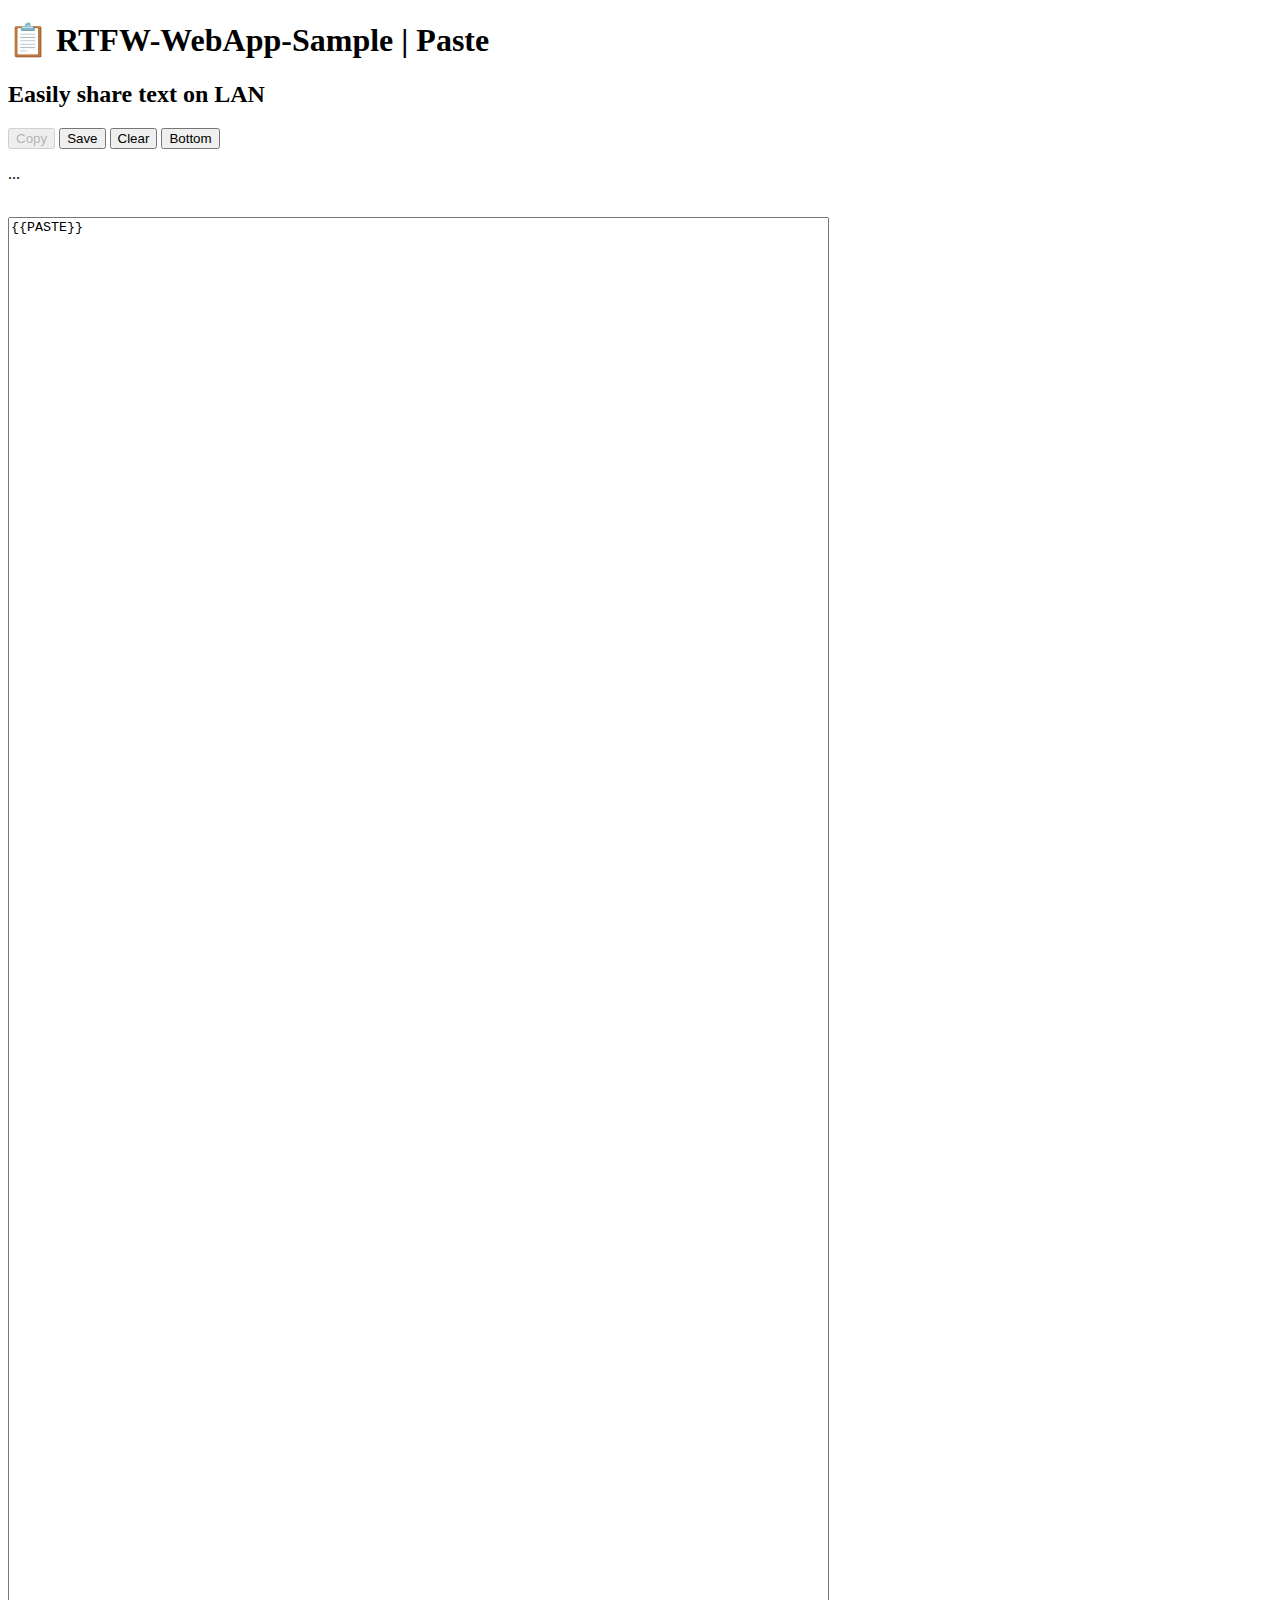
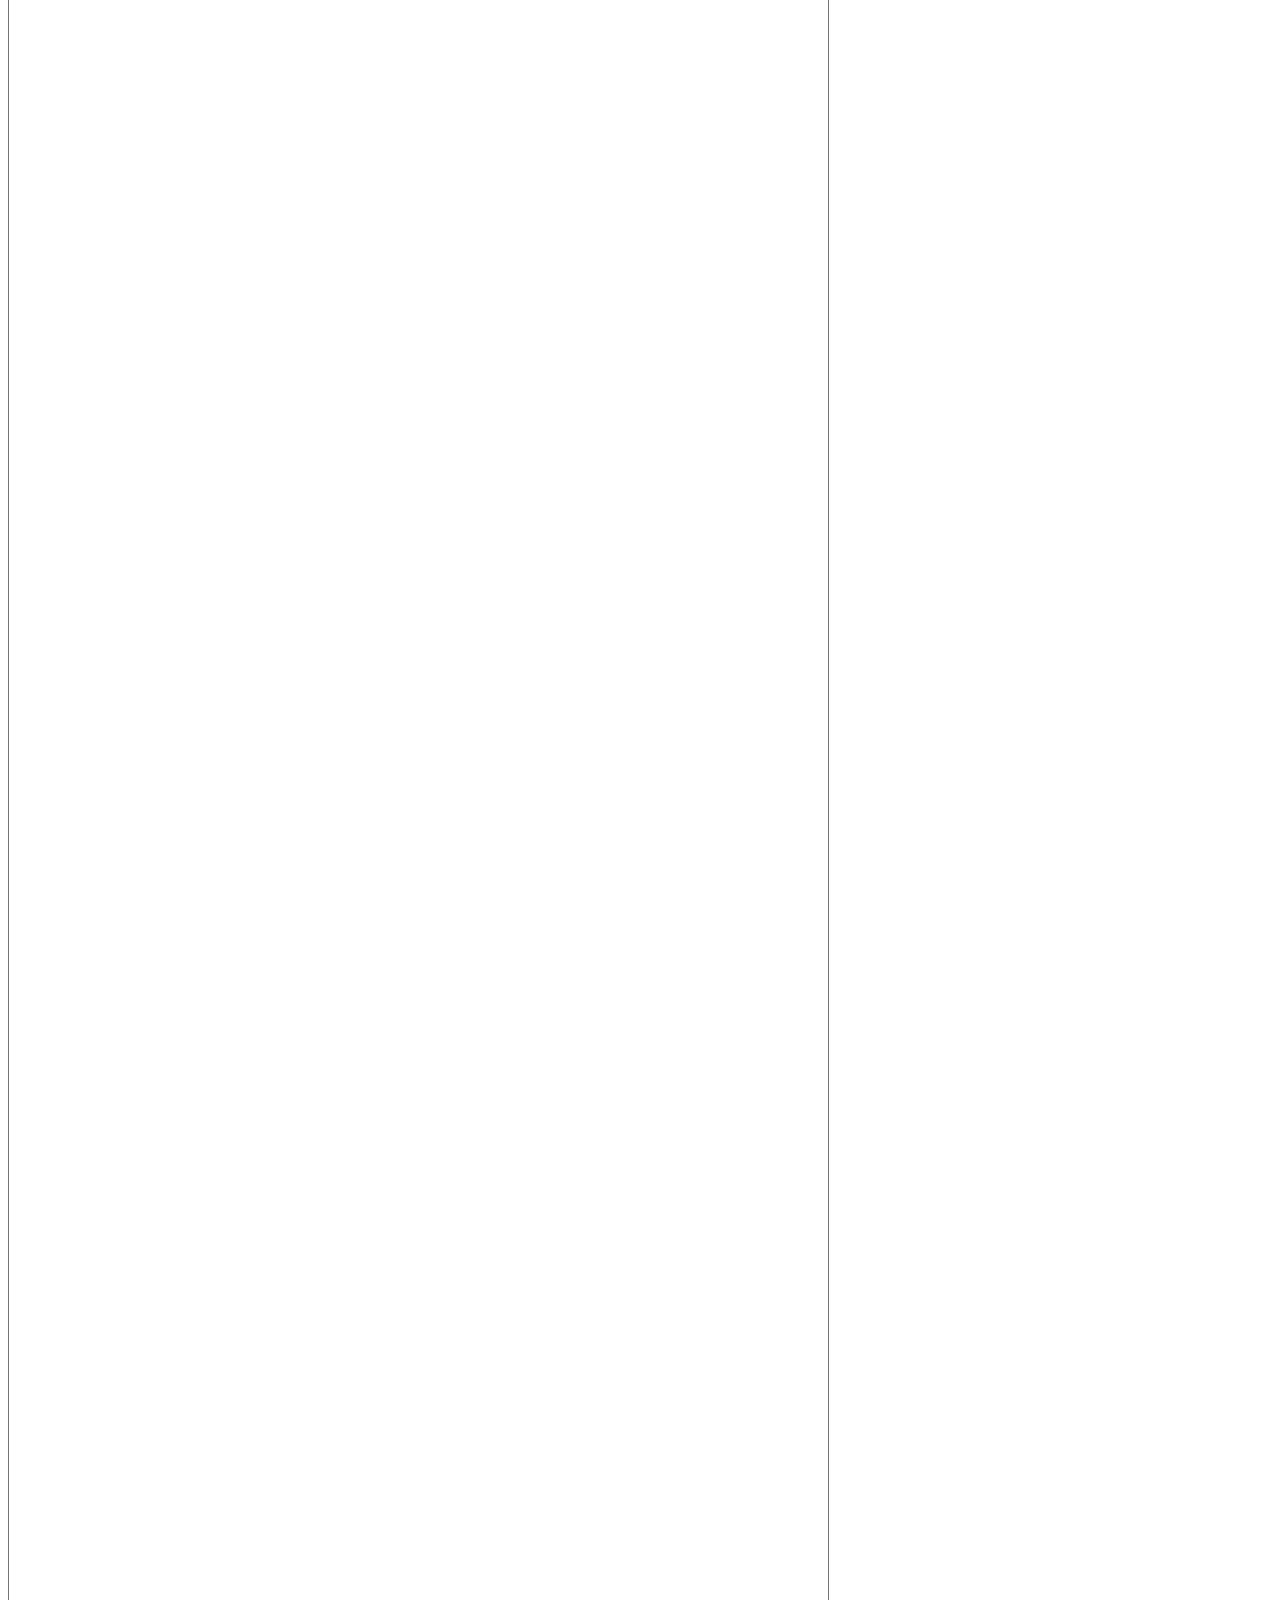
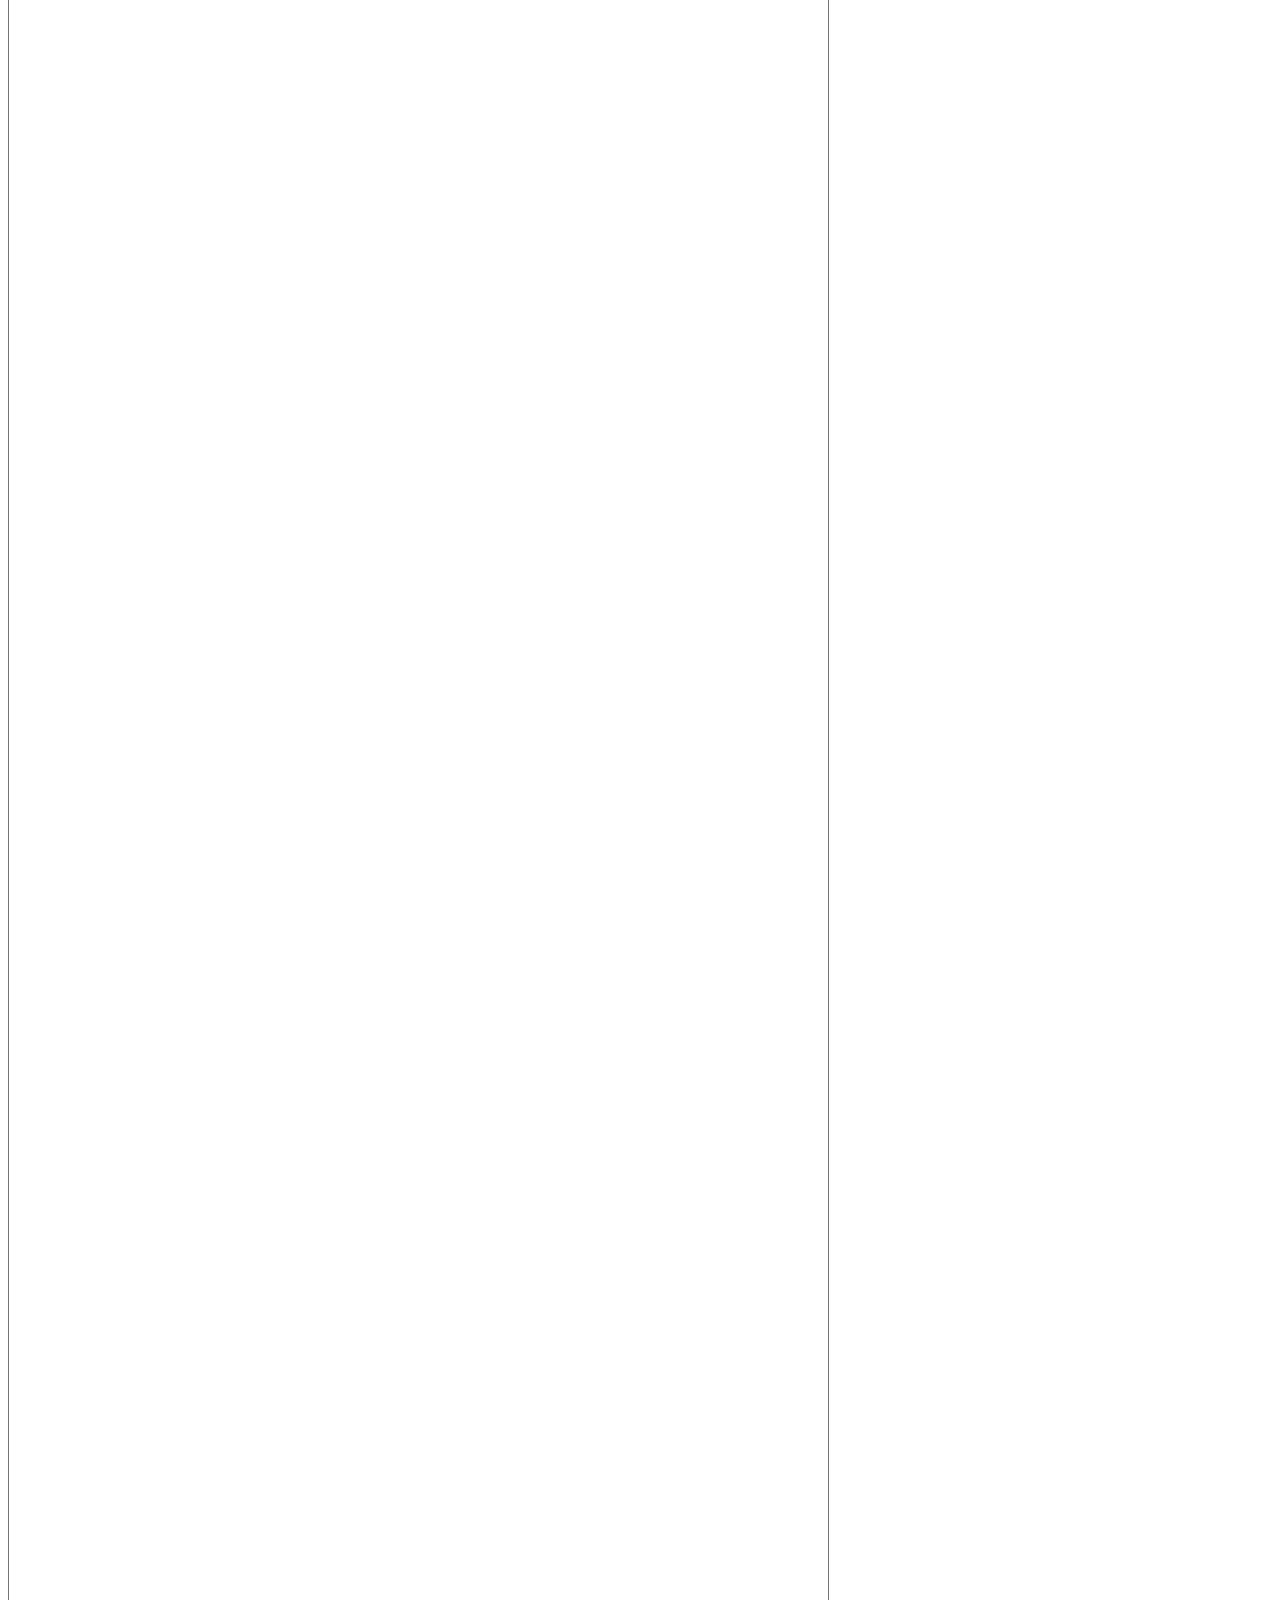
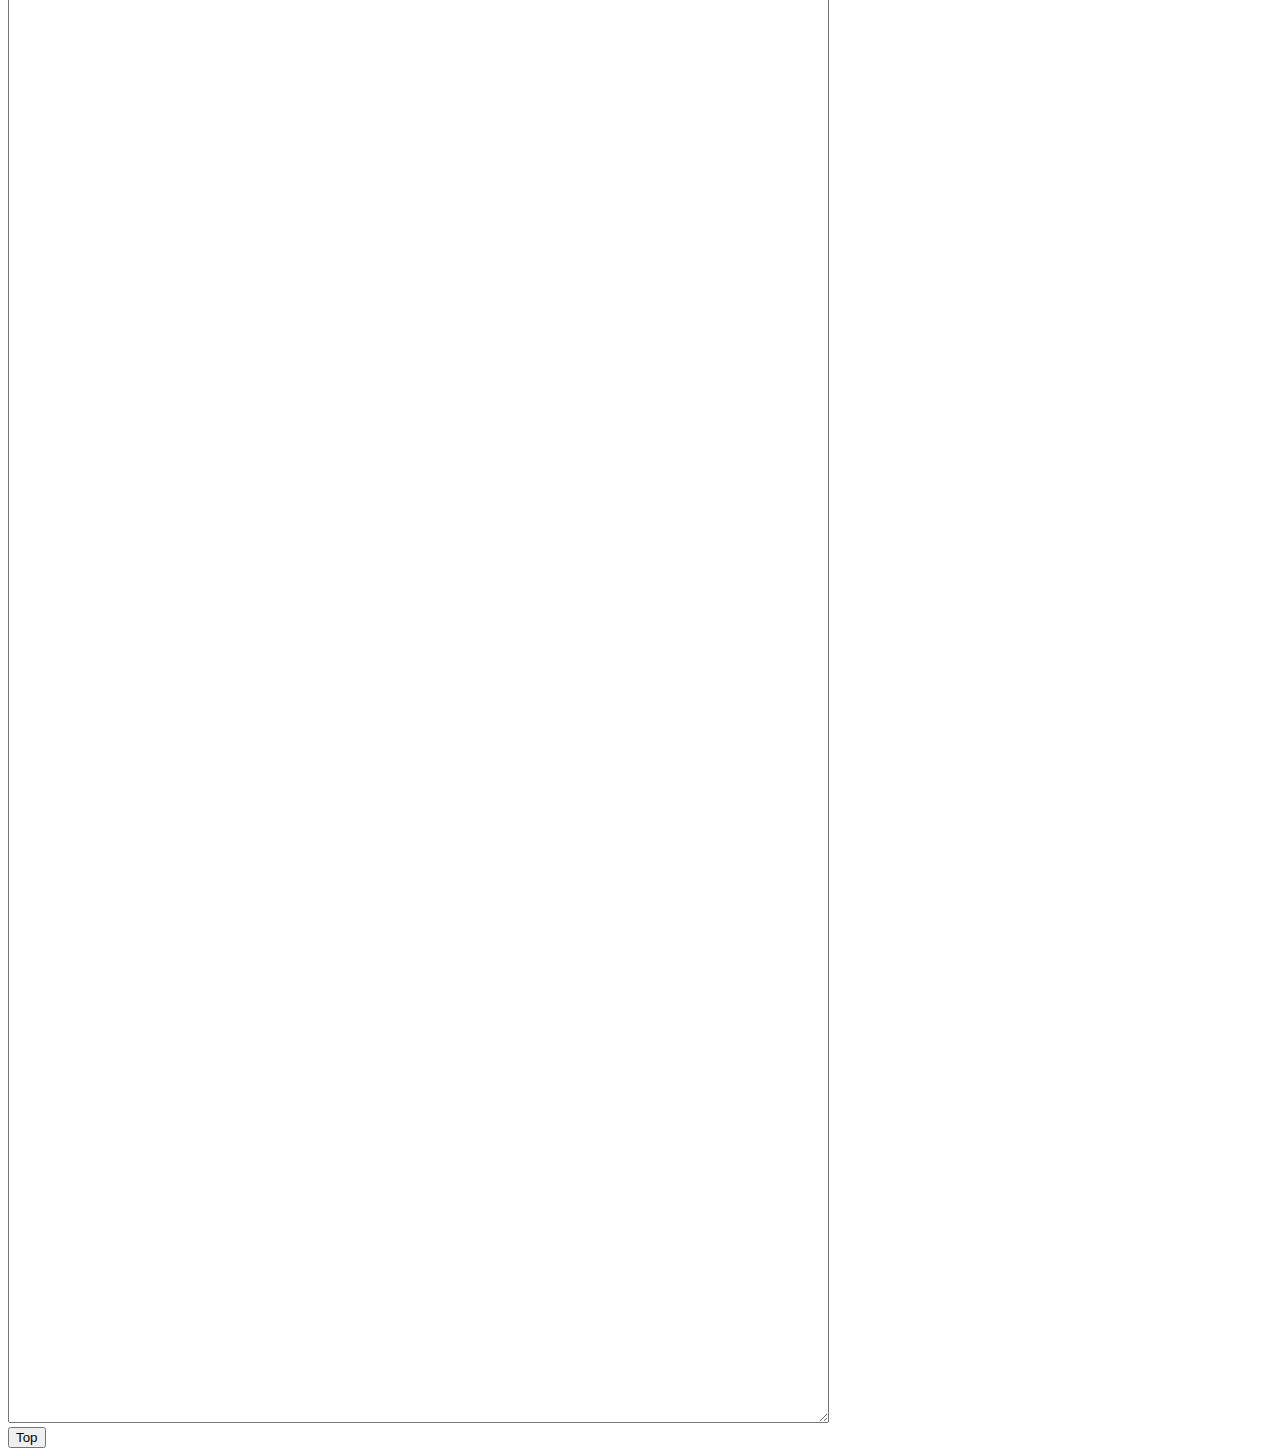
<file: pages/paste.html>
<!DOCTYPE html>
<html lang="en">
    <head>
        <meta charset="utf-8">
        <title>RTFW-WebApp-Sample | Paste</title>
    </head>
    <body>
        <header>
            <h1>📋 RTFW-WebApp-Sample | Paste</h1>
            <h2>Easily share text on LAN</h2>
        </header>

        <p>
            <button onclick="copyToClipboard()" disabled>Copy</button>
            <button onclick="savePaste()">Save</button>
            <button onclick="clearPaste()">Clear</button>
            <button onclick="scrollToBottom()">Bottom</button>
        </p>

        <p id="status">...</p>
        <br/>

        <textarea id="text" name="text" rows="400" cols="100">{{PASTE}}</textarea> 
        <br />

        <button onclick="scrollToTop()">Top</button>
    </body>

    <script>

    const textAreaEl = document.getElementById("text");
    const statusEl = document.getElementById("status");
    const pressedKeys = [];

    document.addEventListener('keydown', (event) => {
        if (isVim === true && event.shiftKey && event.key === 'G') {
            scrollToBottom()
        }

        if (isVim === true && event.key === 'g') {
            pressedKeys.push(event.key);
            console.log(pressedKeys);

            setTimeout(() => {
                if (pressedKeys.join('') === 'gg') {
                    scrollToTop()
                }
                pressedKeys.length = 0; // Reset pressed keys
            }, 200); // Adjust timeout for responsiveness
        }
    });

    function scrollToTop() {
        window.scrollTo({ top: 0, behavior: 'smooth' });
    }

    function scrollToBottom() {
        window.scrollTo({ top: document.body.scrollHeight, behavior: 'smooth' });
    }

    function clearPaste() {
        const time = getTimeLabel();
        textAreaEl.value = "";
        statusEl.innerHTML = `[${time}] Data has been clared`
    }

    function copyToClipboard() {
        const time = getTimeLabel();
        textAreaEl.select();
        textAreaEl.setSelectionRange(0, 99999);

        navigator.clipboard.writeText(textAreaEl.value);
        statusEl.innerHTML = `[${time}] Data copied to clipboard`
    }

    function savePaste() {
        fetch('/paste', {
            method: 'POST',
            headers: {
                'Content-Type': 'text/plain'
            },
            body: textAreaEl.value
        })
            .then(response => response.json())
            .then(data => {
                const time = getTimeLabel();
                statusEl.innerHTML = `[${time}] ${data.message}`
            })
            .catch(error => {
                statusEl.innerHTML = `[${time}] ERROR: Failed to upload data to server: ` + error.message
            });
    }

    function getTimeLabel() {
        const now = new Date();
        const h = String(now.getHours()).padStart(2, '0');
        const m = String(now.getMinutes()).padStart(2, '0');
        const s = String(now.getSeconds()).padStart(2, '0');
        return `${h}:${m}:${s}`;
    }
    </script>
</html>
</file>
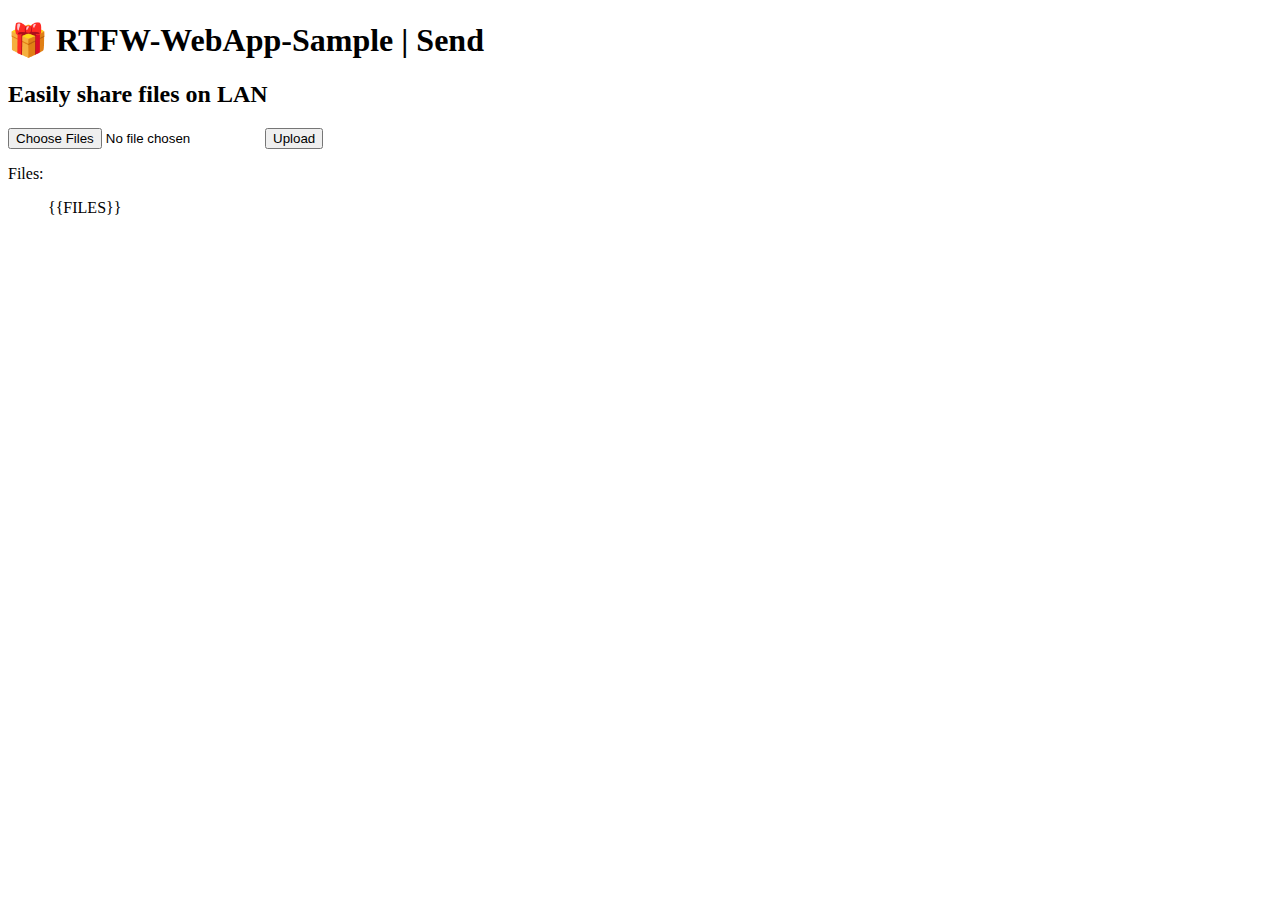
<file: pages/send.html>
<!DOCTYPE html>
<html lang="en">
    <head>
        <meta charset="utf-8">
        <title>RTFW-WebApp-Sample | Send</title>
    </head>
    <body>
        <header>
            <h1>🎁 RTFW-WebApp-Sample | Send</h1>
            <h2>Easily share files on LAN</h2>
        </header>

        <form>
          <input type="file" name="file" multiple>
          <button type="submit">Upload</button>
        </form>

        <div id="file-list">
            <p>Files:</p>
            <ul>
                {{FILES}}
            </ul>
        </div>
    </body>

    <script>

    const form = document.querySelector('form');

    form.addEventListener('submit', function(event) {
      event.preventDefault();
      const formData = new FormData(form);
      fetch('/send', {
        method: 'POST',
        body: formData
      })
      .then(response => response.json())
      .then(data => console.log('Success:', data))
      .catch(error => console.error('Error:', error));
    });

    function getTimeLabel() {
        const now = new Date();
        const h = String(now.getHours()).padStart(2, '0');
        const m = String(now.getMinutes()).padStart(2, '0');
        const s = String(now.getSeconds()).padStart(2, '0');
        return `${h}:${m}:${s}`;
    }
    </script>
</html>
</file>
